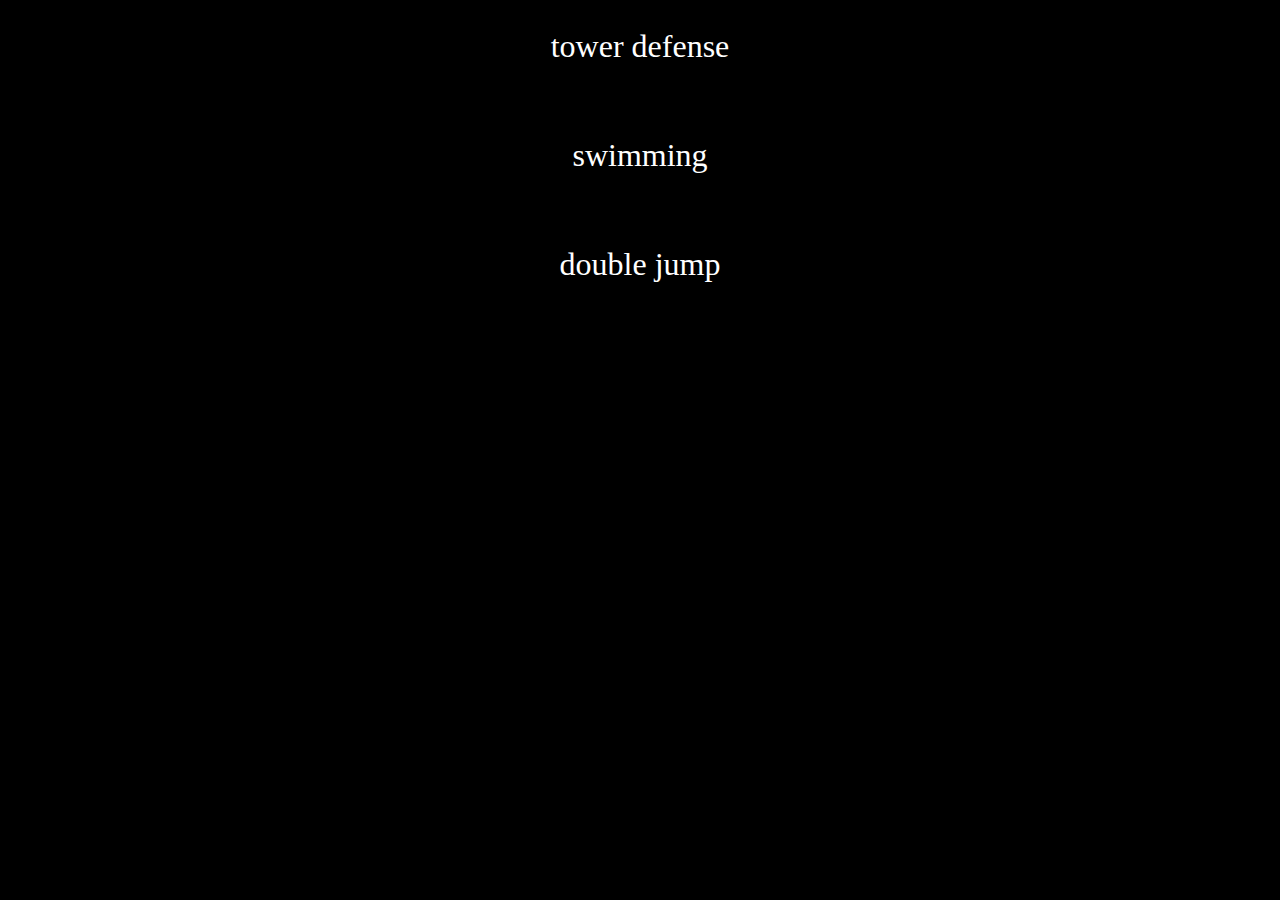
<file: index.html>
<html>
<head>
    <link rel="stylesheet" href="styles.css">
</head>

<p id="mechFirst"><br>
<p id="mechSecond"><br>
<p id="mechThird"><br>

<script>
    const mechanics = [
    "vechten",
    "2 player aan elkaar vast",
    "springen",
    "management",
    "vliegen",
    "crafting",
    "schieten",
    "stealth",
    "duwen",
    "customization",
    "grappling hooks",
    "gliding",
    "racing",
    "vehicles",
    "balans",
    "simulation",
    "sports",
    "checkpoints",
    "swimming",
    "puzzle",
    "blazen",
    "opblazen",
    "timing",
    "time travel",
    "gravity",
    "speurtocht",
    "level manipulation",
    "exploration",
    "quests",
    "communicatie",
    "gooien",
    "co-op",
    "tekenen",
    "tamagotchi",
    "pathfinding",
    "destruction",
    "construction",
    "graven",
    "swinging",
    "turn based",
    "diving",
    "finding clues",
    "combos",
    "upgrading",
    "magic",
    "distributie",
    "dungeons",
    "minion control",
    "tower defense",
    "speedrun",
    "dash",
    "double jump",
    "jetpack",
    "ragdoll",
    "invisibility",
    "cleaning",
    "teaching",
    "rhythm",
    "free roam"
    ];

    var chosenMech = generateMechanics();

    while (hasDuplicates(chosenMech))
    {
        chosenMech = generateMechanics();
    }

    document.getElementById("mechFirst").innerHTML = chosenMech[0];
    document.getElementById("mechSecond").innerHTML = chosenMech[1];
    document.getElementById("mechThird").innerHTML = chosenMech[2];
    
    function generateMechanics()
    {
        var mechFirst = mechanics[Math.floor(Math.random() * mechanics.length)];
        var mechSecond = mechanics[Math.floor(Math.random() * mechanics.length)];
        var mechThird = mechanics[Math.floor(Math.random() * mechanics.length)];

        return [mechFirst, mechSecond, mechThird];
    }

    function hasDuplicates(array)
    {
        return (new Set(array)).size !== array.length;
    }
</script>

</html>
</file>
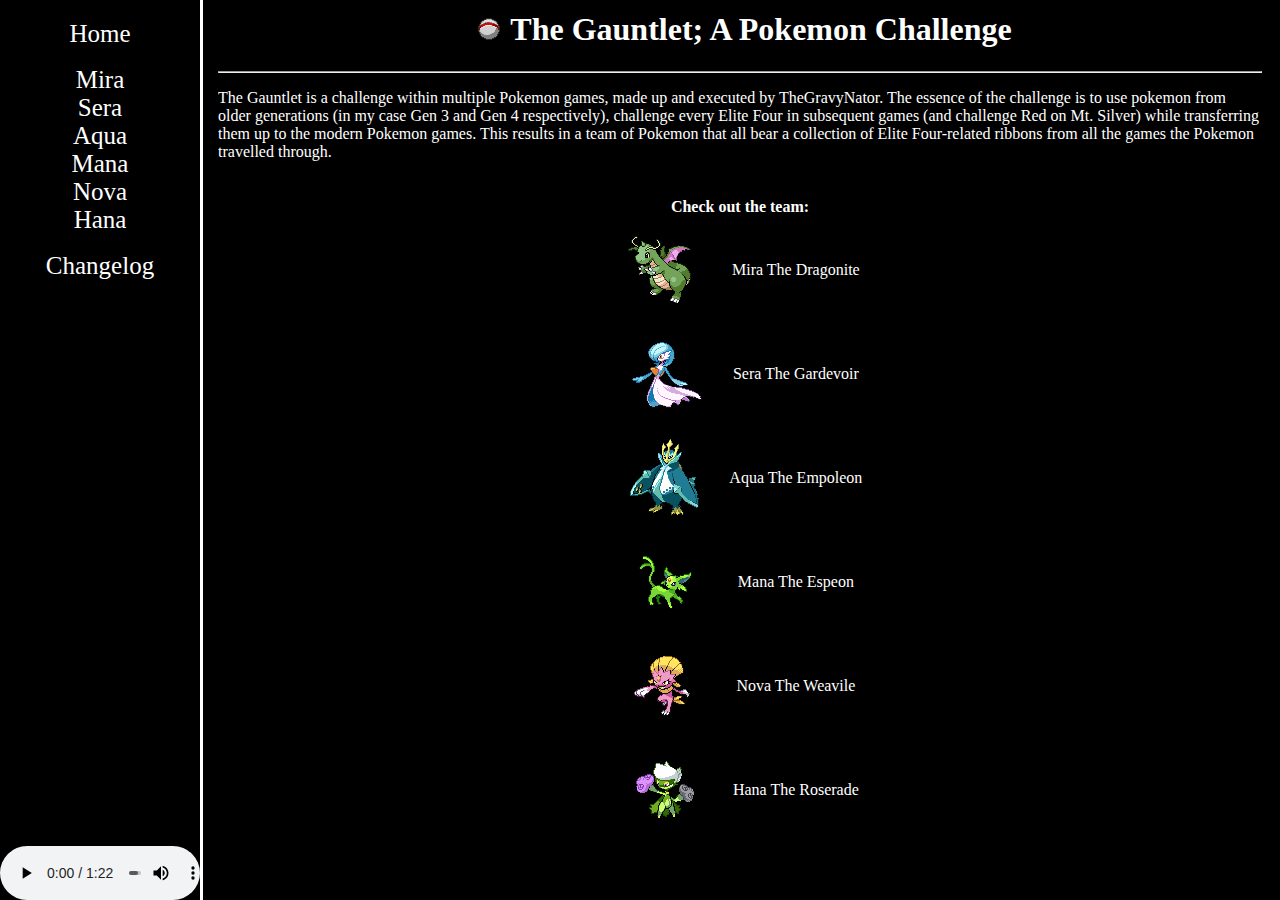
<file: gauntlet/index.html>
<html>
    <head>
        <title>The Gauntlet; A Pokemon Challenge</title>
        <link rel="stylesheet" href="styles.css">
    </head>
    <body>
        <div class="sidebar">
            <a href="index.html">Home</a>
            <br>
            <a href="mira.html">Mira</a>
            <a href="sera.html">Sera</a>
            <a href="aqua.html">Aqua</a>
            <a href="mana.html">Mana</a>
            <a href="nova.html">Nova</a>
            <a href="hana.html">Hana</a>
            <br>
            <a href="changelog.html">Changelog</a>
            <audio id="player" controls autoplay loop>
                <source src="assets/league.mp3" type="audio/mpeg">
              Your browser does not support the audio element.
              </audio> 
        </div>
        <div class="main">
            <div class="header"><h1><img src="assets/ball.png">The Gauntlet; A Pokemon Challenge</h1>
                <hr>
            </div>
            <div class="content">
                <p>The Gauntlet is a challenge within multiple Pokemon games, made up and executed by TheGravyNator. The essence of the challenge is to use pokemon from older generations (in my case Gen 3 and Gen 4 respectively), challenge every Elite Four in subsequent games (and challenge Red on Mt. Silver) while transferring them up to the modern Pokemon games. This results in a team of Pokemon that all bear a collection of Elite Four-related ribbons from all the games the Pokemon travelled through.</p>
                <br>
                <table class="team">
                    <tr>
                        <th colspan="2">Check out the team:</th>
                    </tr>
                    <tr>
                        <td><a href="mira.html"><img src="assets/mira.png"></a></td>
                        <td>Mira The Dragonite</td>
                    </tr>
                    <tr>
                        <td><a href="sera.html"><img src="assets/sera.png"></a></td>
                        <td>Sera The Gardevoir</td>
                    </tr>
                    <tr>
                        <td><a href="aqua.html"><img src="assets/aqua.png"></a></td>
                        <td>Aqua The Empoleon</td>
                    </tr>
                    <tr>
                        <td><a href="mana.html"><img src="assets/mana.png"></a></td>
                        <td>Mana The Espeon</td>
                    </tr>
                    <tr>
                        <td><a href="nova.html"><img src="assets/nova.png"></a></td>
                        <td>Nova The Weavile</td>
                    </tr>
                    <tr>
                        <td><a href="hana.html"><img src="assets/hana.png"></a></td>
                        <td>Hana The Roserade</td>
                    </tr>
                </table>
            </div>
        </div>
    </body>
</html>
</file>
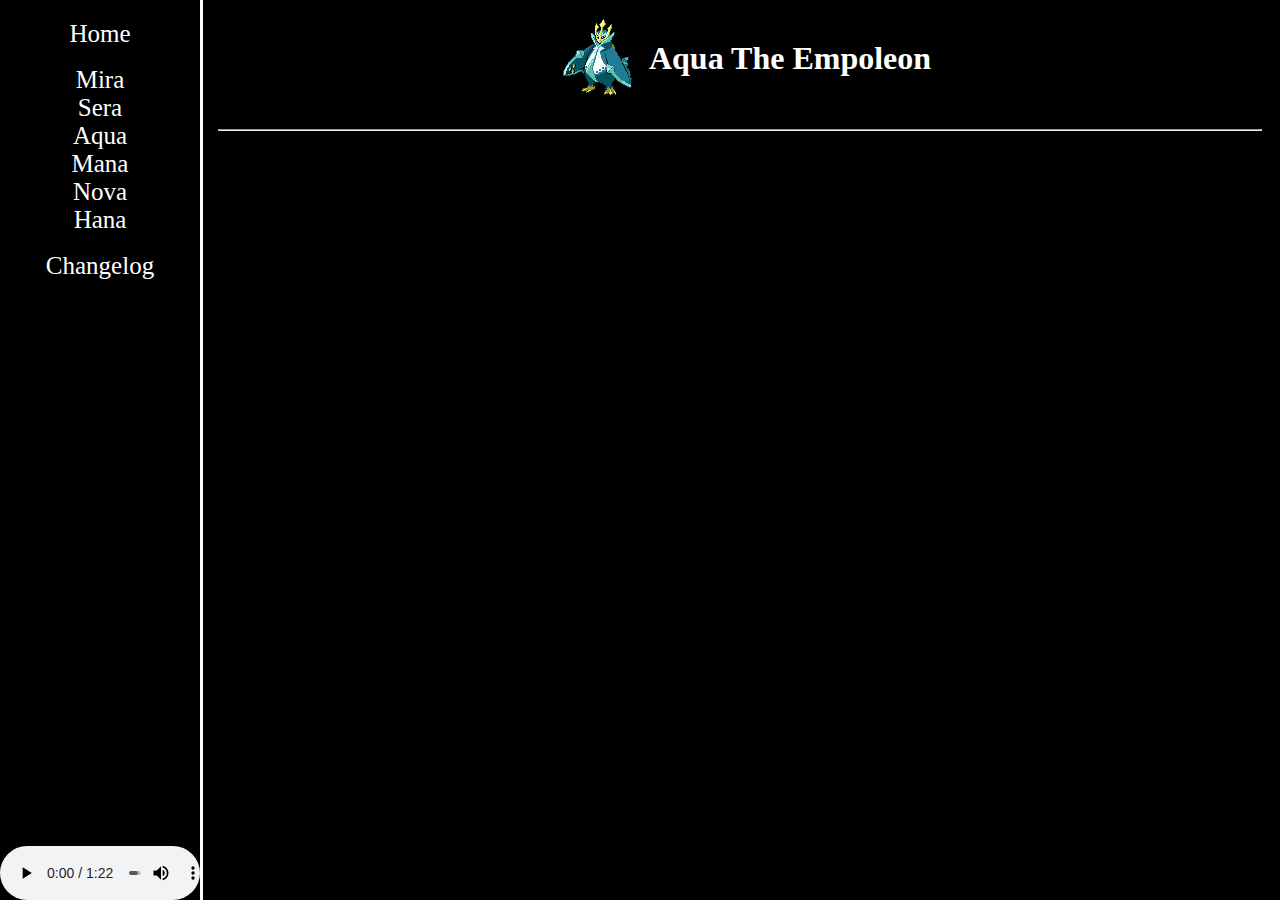
<file: gauntlet/aqua.html>
<html>
    <head>
        <title>Aqua The Empoleon</title>
        <link rel="stylesheet" href="styles.css">
    </head>
    <body>
        <div class="sidebar">
            <a href="index.html">Home</a>
            <br>
            <a href="mira.html">Mira</a>
            <a href="sera.html">Sera</a>
            <a href="aqua.html">Aqua</a>
            <a href="mana.html">Mana</a>
            <a href="nova.html">Nova</a>
            <a href="hana.html">Hana</a>
            <br>
            <a href="changelog.html">Changelog</a>
            <audio id="player" controls autoplay loop>
                <source src="assets/league.mp3" type="audio/mpeg">
              Your browser does not support the audio element.
              </audio> 
        </div>
        <div class="main">
            <div class="header">
                <h1><img src="assets/aqua.png">Aqua The Empoleon</h1>
                <hr>
            </div>
            <div class="content">
                <p></p>
            </div>
        </div>
    </body>
</html>
</file>
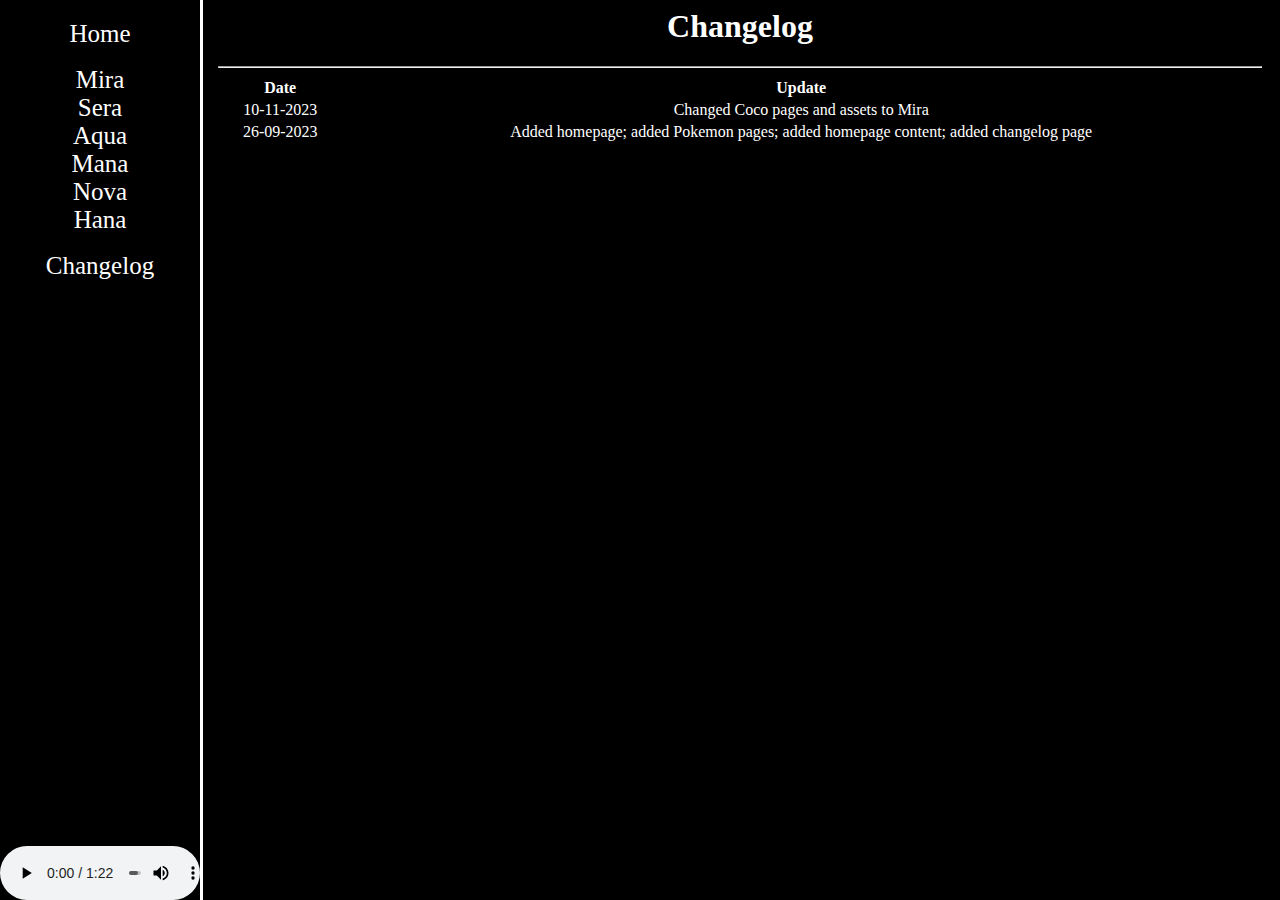
<file: gauntlet/changelog.html>
<html>
    <head>
        <title>Changelog</title>
        <link rel="stylesheet" href="styles.css">
    </head>
    <body>
        <div class="sidebar">
            <a href="index.html">Home</a>
            <br>
            <a href="mira.html">Mira</a>
            <a href="sera.html">Sera</a>
            <a href="aqua.html">Aqua</a>
            <a href="mana.html">Mana</a>
            <a href="nova.html">Nova</a>
            <a href="hana.html">Hana</a>
            <br>
            <a href="changelog.html">Changelog</a>
            <audio id="player" controls autoplay loop>
                <source src="assets/league.mp3" type="audio/mpeg">
              Your browser does not support the audio element.
              </audio> 
        </div>
        <div class="main">
            <div class="header"><h1>Changelog</h1>
                <hr>
            </div>
            <div class="content">
                <table>
                    <tr>
                      <th>Date</th>
                      <th>Update</th>
                    </tr>
                    <tr>
                        <td>10-11-2023</td>
                        <td>Changed Coco pages and assets to Mira</td>
                      </tr>
                    <tr>
                      <td>26-09-2023</td>
                      <td>Added homepage; added Pokemon pages; added homepage content; added changelog page</td>
                    </tr>
                  </table> 
            </div>
        </div>
    </body>
</html>
</file>
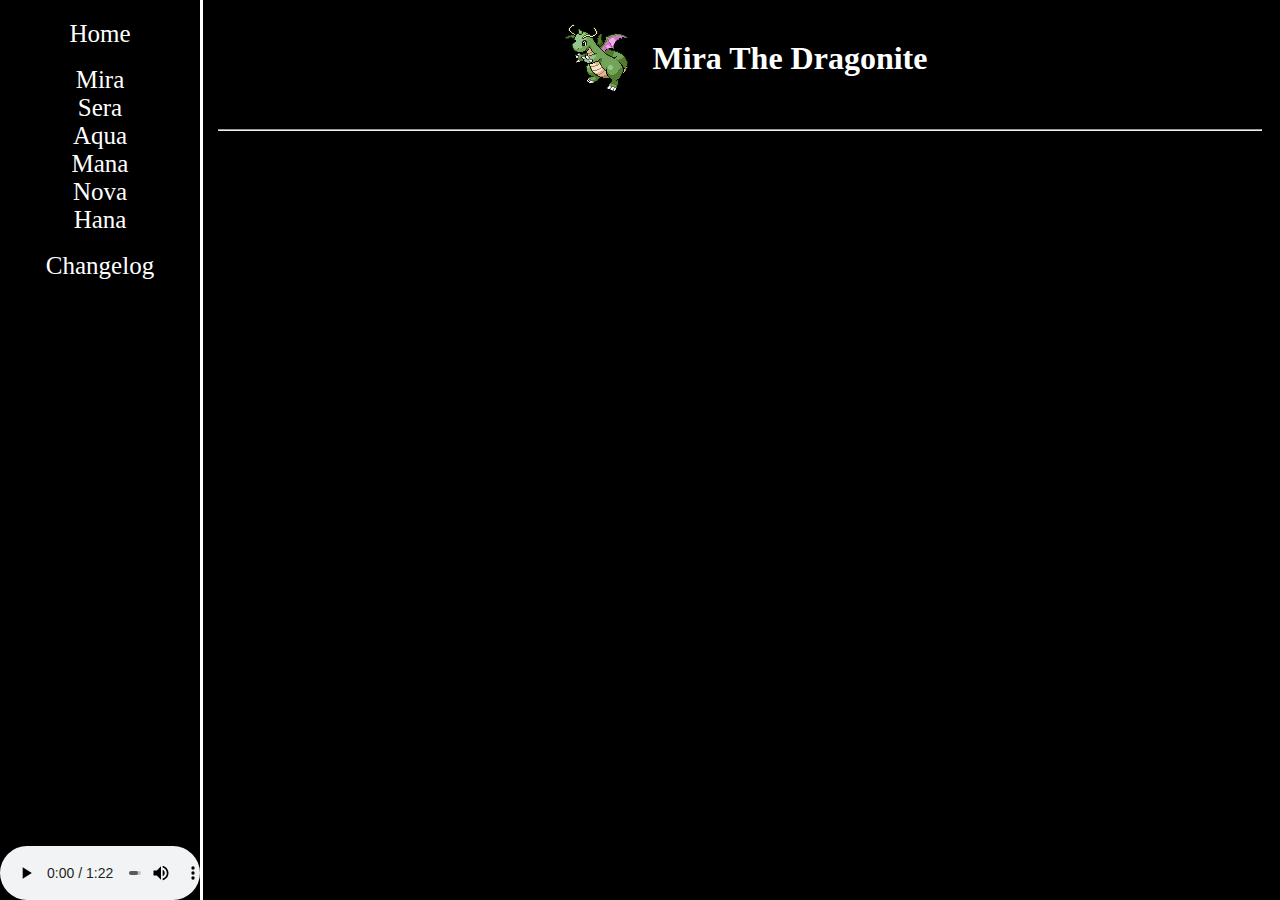
<file: gauntlet/coco.html>
<html>
    <head>
        <title>Mira The Dragonite</title>
        <link rel="stylesheet" href="styles.css">
    </head>
    <body>
        <div class="sidebar">
            <a href="index.html">Home</a>
            <br>
            <a href="mira.html">Mira</a>
            <a href="sera.html">Sera</a>
            <a href="aqua.html">Aqua</a>
            <a href="mana.html">Mana</a>
            <a href="nova.html">Nova</a>
            <a href="hana.html">Hana</a>
            <br>
            <a href="changelog.html">Changelog</a>
            <audio id="player" controls autoplay loop>
                <source src="assets/league.mp3" type="audio/mpeg">
              Your browser does not support the audio element.
              </audio> 
        </div>
        <div class="main">
            <div class="header">
                <h1><img src="assets/mira.png">Mira The Dragonite</h1>
                <hr>
            </div>
            <div class="content">
                <p></p>
            </div>
        </div>
    </body>
</html>
</file>
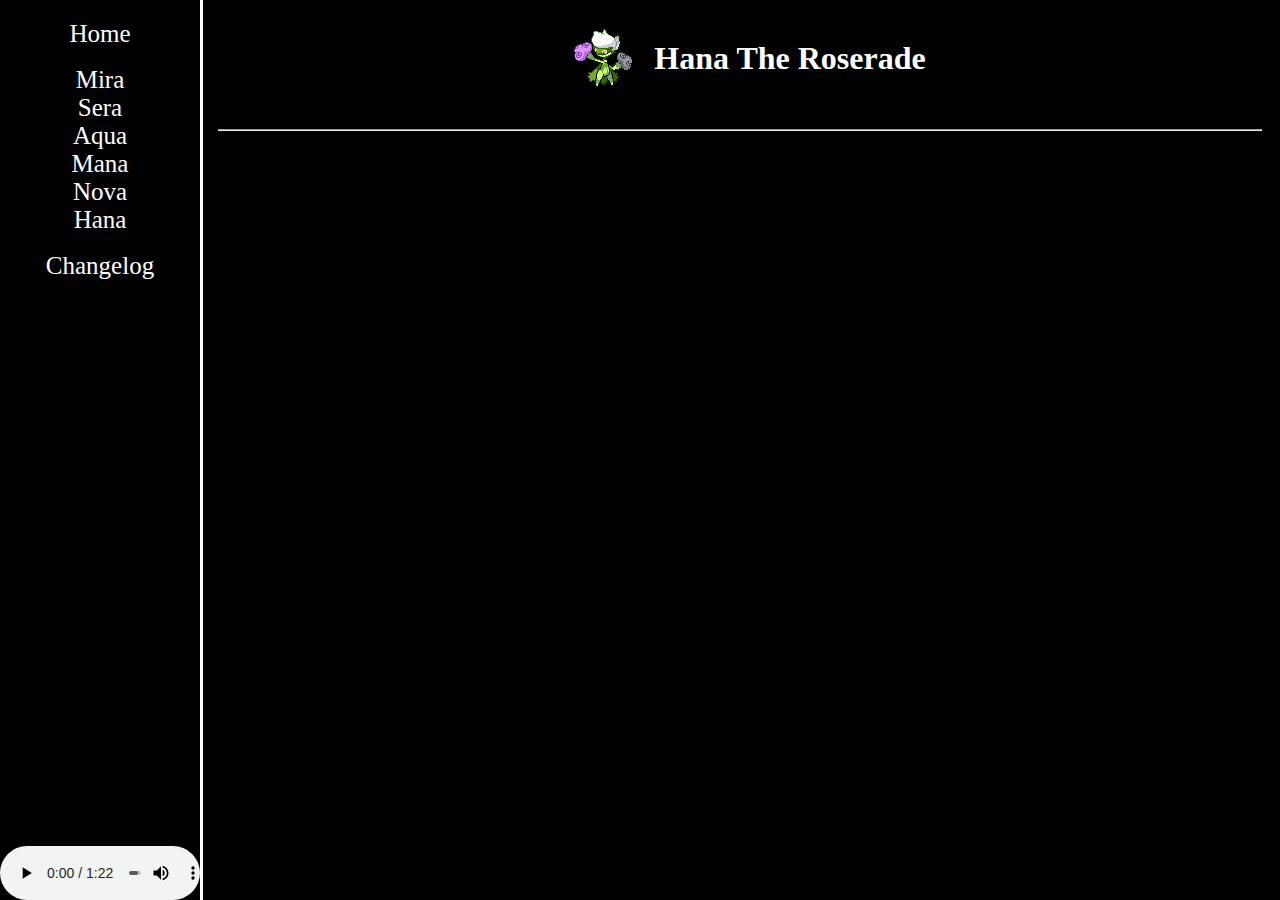
<file: gauntlet/hana.html>
<html>
    <head>
        <title>Hana The Roserade</title>
        <link rel="stylesheet" href="styles.css">
    </head>
    <body>
        <div class="sidebar">
            <a href="index.html">Home</a>
            <br>
            <a href="mira.html">Mira</a>
            <a href="sera.html">Sera</a>
            <a href="aqua.html">Aqua</a>
            <a href="mana.html">Mana</a>
            <a href="nova.html">Nova</a>
            <a href="hana.html">Hana</a>
            <br>
            <a href="changelog.html">Changelog</a>
            <audio id="player" controls autoplay loop>
                <source src="assets/league.mp3" type="audio/mpeg">
              Your browser does not support the audio element.
              </audio> 
        </div>
        <div class="main">
            <div class="header">
                <h1><img src="assets/hana.png">Hana The Roserade</h1>
                <hr>
            </div>
            <div class="content">
                <p></p>
            </div>
        </div>
    </body>
</html>
</file>
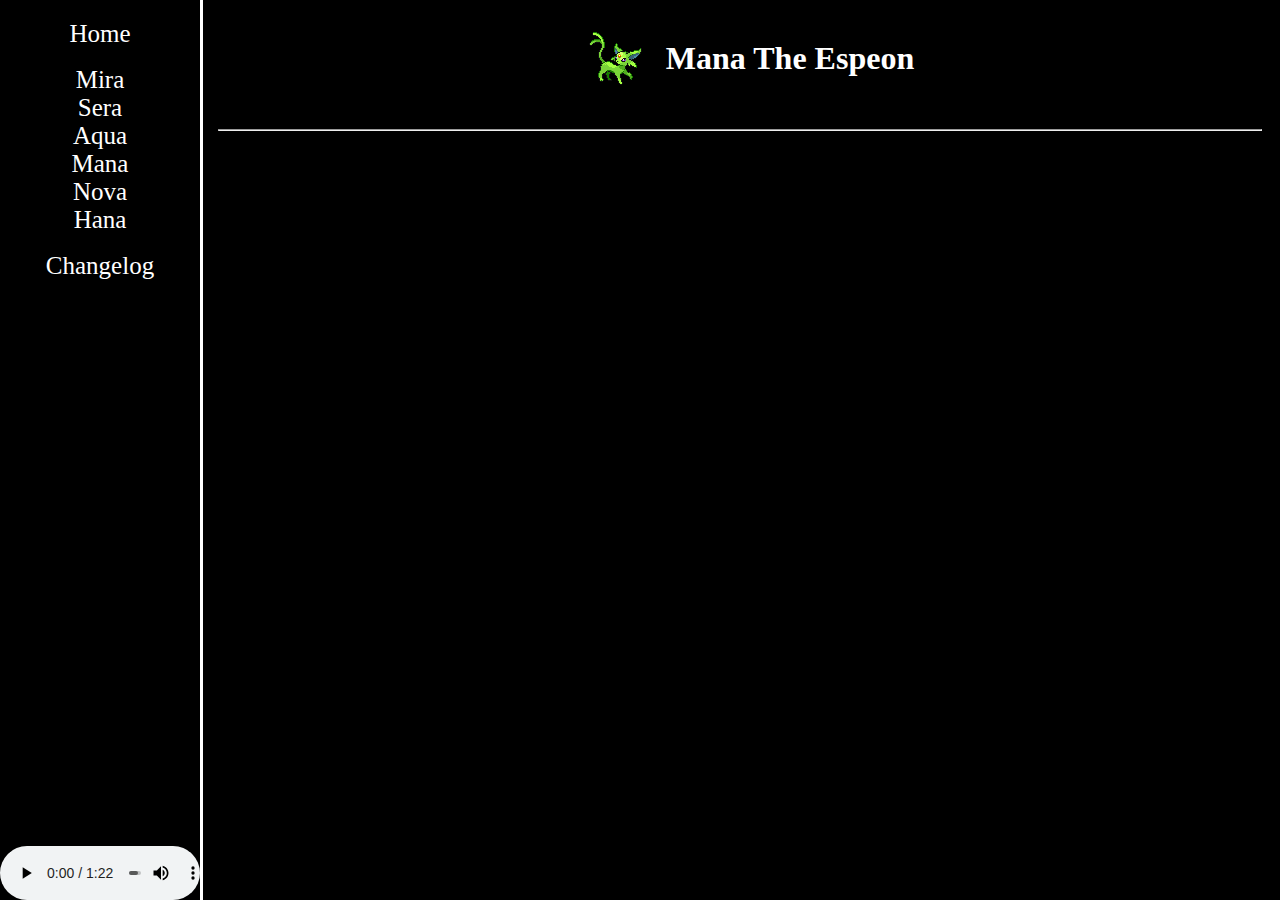
<file: gauntlet/mana.html>
<html>
    <head>
        <title>Mana The Espeon</title>
        <link rel="stylesheet" href="styles.css">
    </head>
    <body>
        <div class="sidebar">
            <a href="index.html">Home</a>
            <br>
            <a href="mira.html">Mira</a>
            <a href="sera.html">Sera</a>
            <a href="aqua.html">Aqua</a>
            <a href="mana.html">Mana</a>
            <a href="nova.html">Nova</a>
            <a href="hana.html">Hana</a>
            <br>
            <a href="changelog.html">Changelog</a>
            <audio id="player" controls autoplay loop>
                <source src="assets/league.mp3" type="audio/mpeg">
              Your browser does not support the audio element.
              </audio> 
        </div>
        <div class="main">
            <div class="header">
                <h1><img src="assets/mana.png">Mana The Espeon</h1>
                <hr>
            </div>
            <div class="content">
                <p></p>
            </div>
        </div>
    </body>
</html>
</file>
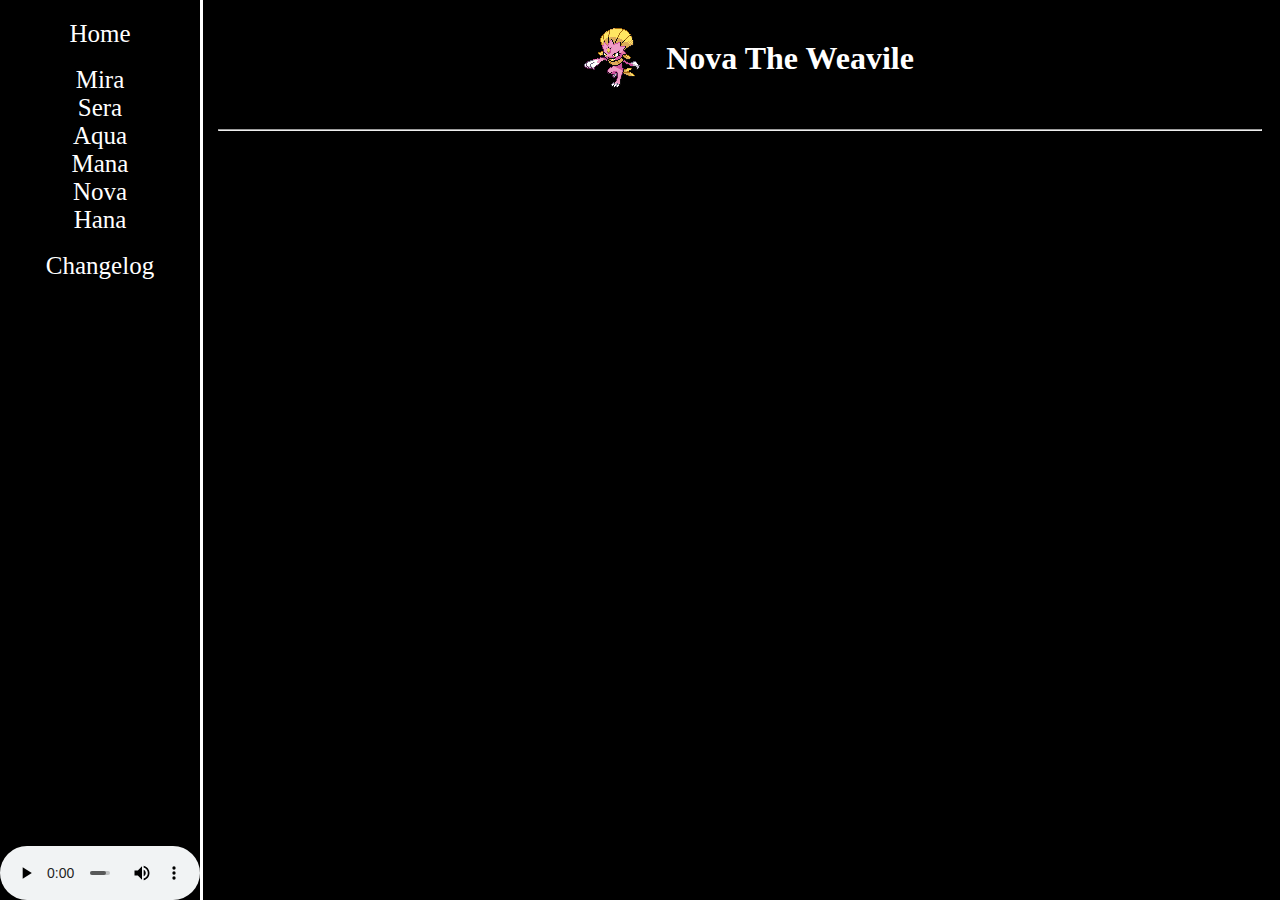
<file: gauntlet/nova.html>
<html>
    <head>
        <title>Nova The Weavile</title>
        <link rel="stylesheet" href="styles.css">
    </head>
    <body>
        <div class="sidebar">
            <a href="index.html">Home</a>
            <br>
            <a href="mira.html">Mira</a>
            <a href="sera.html">Sera</a>
            <a href="aqua.html">Aqua</a>
            <a href="mana.html">Mana</a>
            <a href="nova.html">Nova</a>
            <a href="hana.html">Hana</a>
            <br>
            <a href="changelog.html">Changelog</a>
            <audio id="player" controls autoplay loop>
                <source src="assets/league.mp3" type="audio/mpeg">
              Your browser does not support the audio element.
              </audio> 
        </div>
        <div class="main">
            <div class="header">
                <h1><img src="assets/nova.png">Nova The Weavile</h1>
                <hr>
            </div>
            <div class="content">
                <p></p>
            </div>
        </div>
    </body>
</html>
</file>
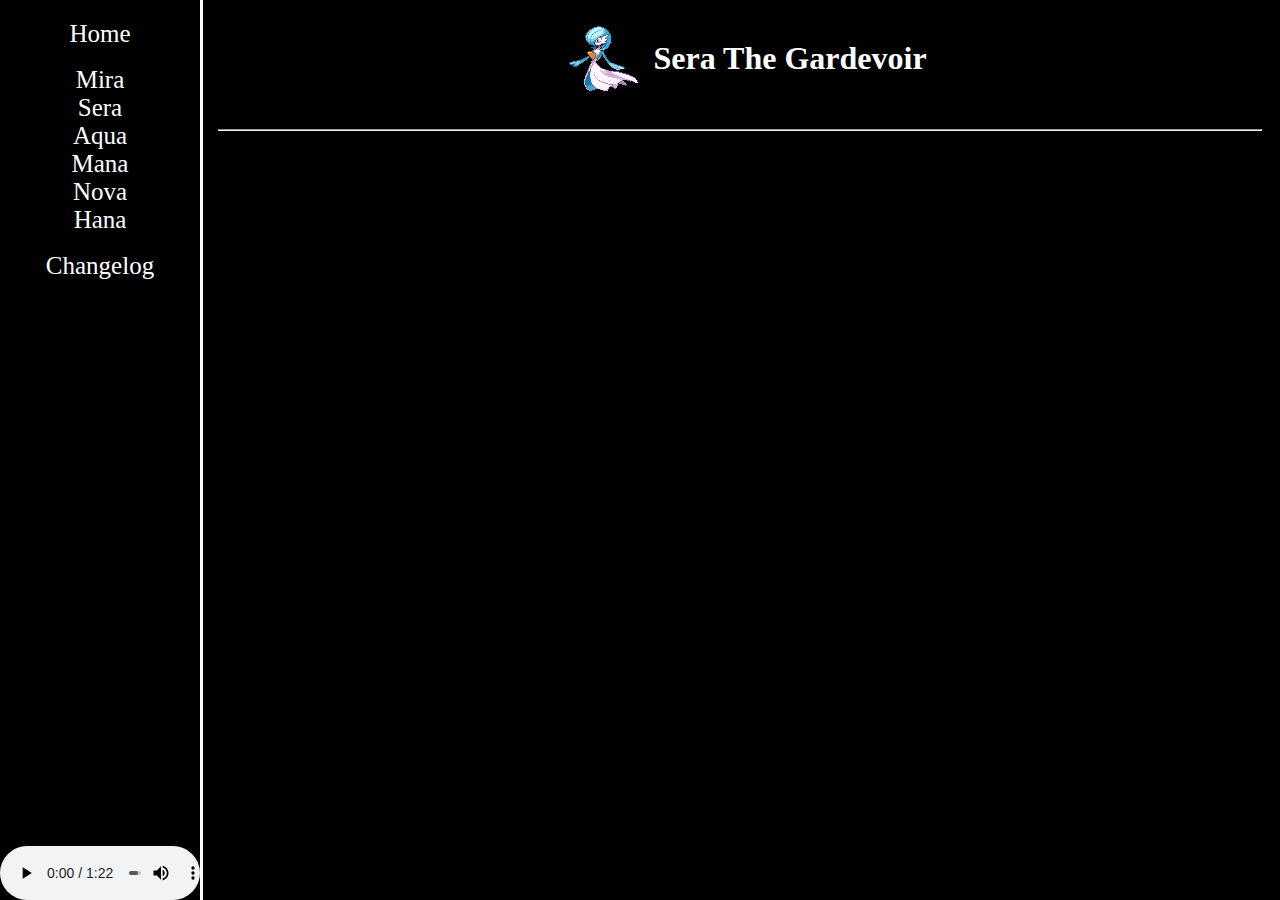
<file: gauntlet/sera.html>
<html>
    <head>
        <title>Sera The Gardevoir</title>
        <link rel="stylesheet" href="styles.css">
    </head>
    <body>
        <div class="sidebar">
            <a href="index.html">Home</a>
            <br>
            <a href="mira.html">Mira</a>
            <a href="sera.html">Sera</a>
            <a href="aqua.html">Aqua</a>
            <a href="mana.html">Mana</a>
            <a href="nova.html">Nova</a>
            <a href="hana.html">Hana</a>
            <br>
            <a href="changelog.html">Changelog</a>
            <audio id="player" controls autoplay loop>
                <source src="assets/league.mp3" type="audio/mpeg">
              Your browser does not support the audio element.
              </audio> 
        </div>
        <div class="main">
            <div class="header">
                <h1><img src="assets/sera.png">Sera The Gardevoir</h1>
                <hr>
            </div>
            <div class="content">
                <p></p>
            </div>
        </div>
    </body>
</html>
</file>
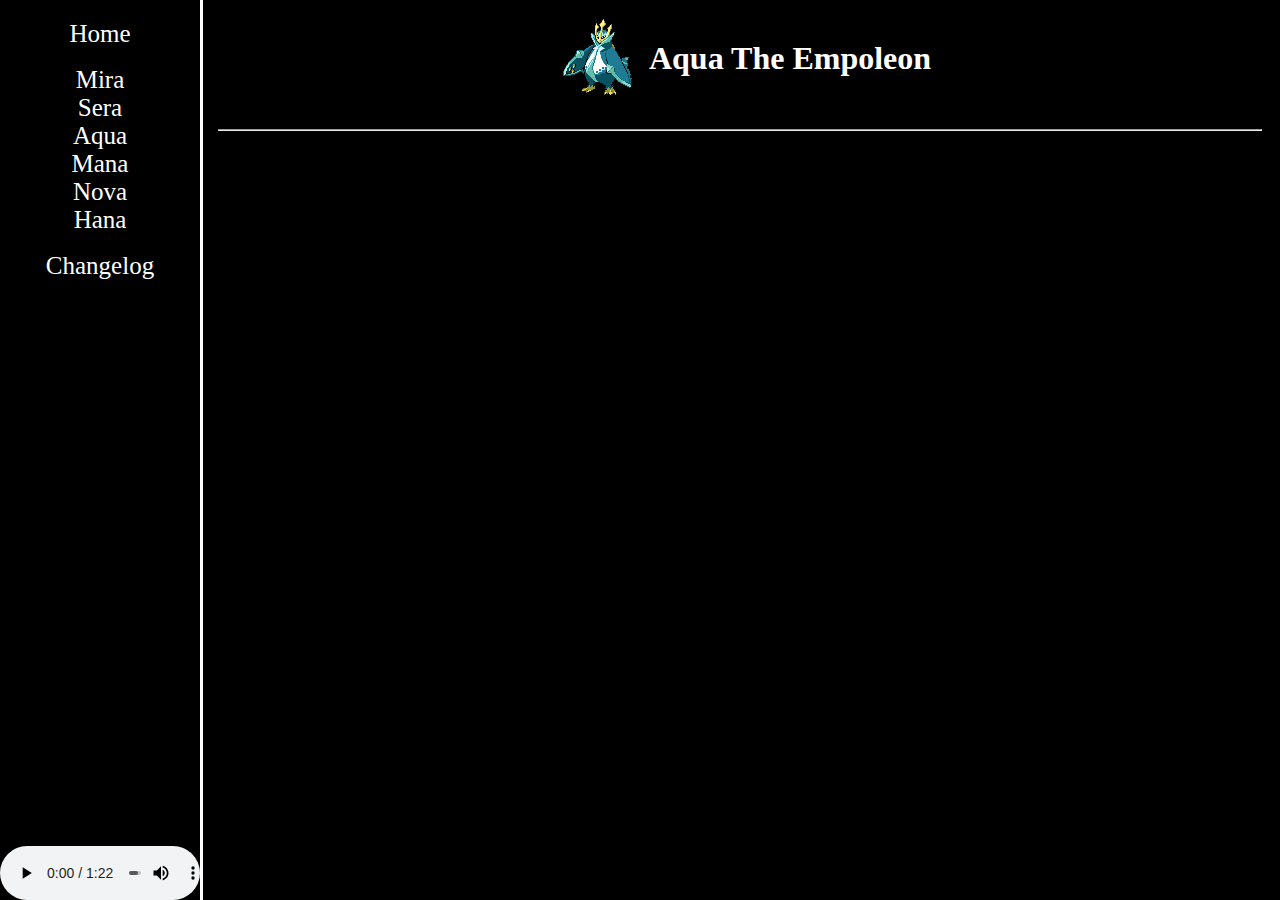
<file: gauntlet_old/aqua.html>
<html>
    <head>
        <title>Aqua The Empoleon</title>
        <link rel="stylesheet" href="styles.css">
    </head>
    <body>
        <div class="sidebar">
            <a href="index.html">Home</a>
            <br>
            <a href="mira.html">Mira</a>
            <a href="sera.html">Sera</a>
            <a href="aqua.html">Aqua</a>
            <a href="mana.html">Mana</a>
            <a href="nova.html">Nova</a>
            <a href="hana.html">Hana</a>
            <br>
            <a href="changelog.html">Changelog</a>
            <audio id="player" controls autoplay loop>
                <source src="assets/league.mp3" type="audio/mpeg">
              Your browser does not support the audio element.
              </audio> 
        </div>
        <div class="main">
            <div class="header">
                <h1><img src="assets/aqua.png">Aqua The Empoleon</h1>
                <hr>
            </div>
            <div class="content">
                <iframe src="https://drive.google.com/embeddedfolderview?id=1m4cTwWb1IwT6Jp6I8F-3cg4zblgZBpX_#grid" style="width:100%; height:600px; border:0;"></iframe>

                <p></p>
            </div>
        </div>
    </body>
</html>
</file>
<file: styles.css>
body {
    background-color: black;
}

p {
    color: white;
    font-size: xx-large;
    padding: 20px;
    text-align: center;
}
</file>
<file: gauntlet/styles.css>
.sidebar {
    height: 100%; /* Full-height: remove this if you want "auto" height */
    width: 200px; /* Set the width of the sidebar */
    position: fixed; /* Fixed Sidebar (stay in place on scroll) */
    z-index: 1; /* Stay on top */
    top: 0; /* Stay at the top */
    left: 0;
    background-color: black; /* Black */
    overflow-x: hidden; /* Disable horizontal scroll */
    padding-top: 20px;
    border-style: none solid none none;
    border-color: white;
}

.sidebar a {
    text-decoration: none;
    font-size: 25px;
    color: white;
    display: block;
    text-align: center;
}
  
  .sidebar a:hover {
    color: lightgrey;
  }

.main {
    margin-left: 200px; /* Same as the width of the sidebar */
    padding: 0px 10px;
}
  @media screen and (max-height: 450px) {
    .sidebar {padding-top: 15px;}
    .sidebar a {font-size: 18px;}
  }

  body {
    background-color: black;
}

h1 {
    color: white;
    display:flex;
    align-items: center;
    justify-content: center;
}

p {
    color: white;
}

#player {
    width: 200px;
    position: absolute;
    bottom: 20px;
}

table, th, td {
    color: white;
    text-align: center;
}

table {
    width: 100%;
}

.team {
    width: 25%;
    margin-left: auto;
    margin-right: auto;
}

img {
    padding: 10px;
}
</file>
<file: gauntlet_old/styles.css>
.sidebar {
    height: 100%; /* Full-height: remove this if you want "auto" height */
    width: 200px; /* Set the width of the sidebar */
    position: fixed; /* Fixed Sidebar (stay in place on scroll) */
    z-index: 1; /* Stay on top */
    top: 0; /* Stay at the top */
    left: 0;
    background-color: black; /* Black */
    overflow-x: hidden; /* Disable horizontal scroll */
    padding-top: 20px;
    border-style: none solid none none;
    border-color: white;
}

.sidebar a {
    text-decoration: none;
    font-size: 25px;
    color: white;
    display: block;
    text-align: center;
}
  
  .sidebar a:hover {
    color: lightgrey;
  }

.main {
    margin-left: 200px; /* Same as the width of the sidebar */
    padding: 0px 10px;
}
  @media screen and (max-height: 450px) {
    .sidebar {padding-top: 15px;}
    .sidebar a {font-size: 18px;}
  }

  body {
    background-color: black;
}

h1 {
    color: white;
    display:flex;
    align-items: center;
    justify-content: center;
}

p {
    color: white;
}

#player {
    width: 200px;
    position: absolute;
    bottom: 20px;
}

table, th, td {
    color: white;
    text-align: center;
}

table {
    width: 100%;
}

.team {
    width: 25%;
    margin-left: auto;
    margin-right: auto;
}

img {
    padding: 10px;
}
</file>
